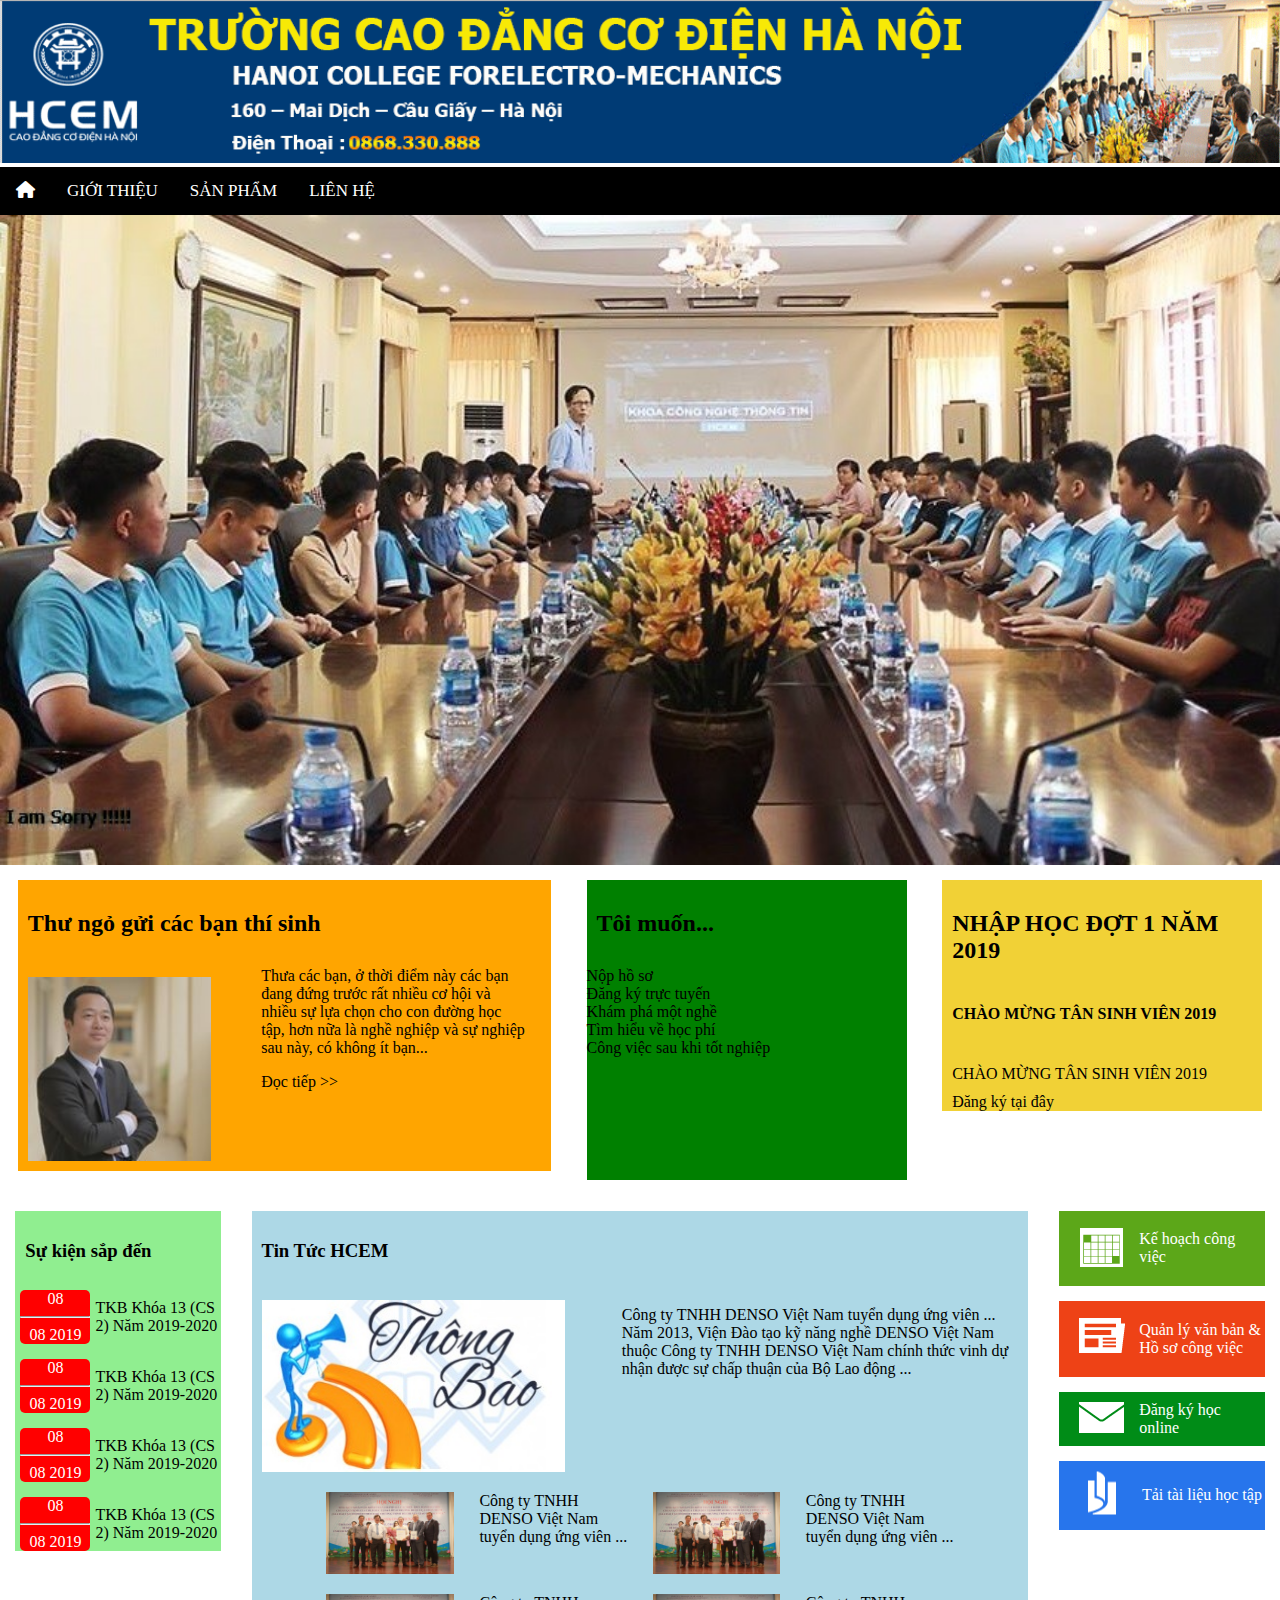
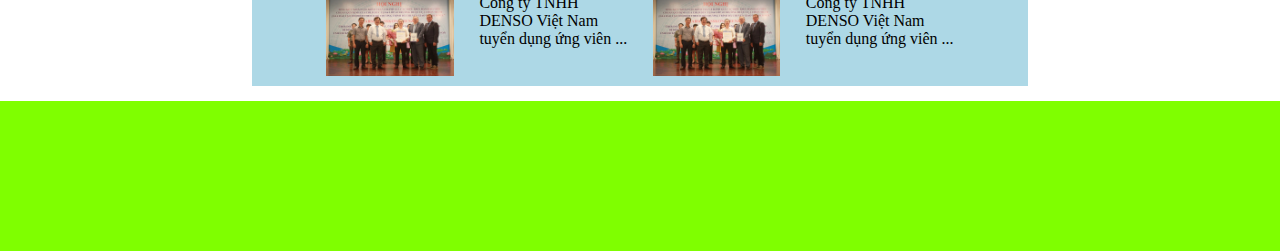
<file: index.html>
<!DOCTYPE html>
<html lang="en">
  <head>
    <meta charset="UTF-8" />
    <meta http-equiv="X-UA-Compatible" content="IE=edge" />
    <meta name="viewport" content="width=device-width, initial-scale=1.0" />
    <title>Lưu Đức Cao</title>
   
    <link rel="stylesheet" href="./style.css" />
    <link
      rel="stylesheet"
      href="https://cdnjs.cloudflare.com/ajax/libs/font-awesome/6.0.0-beta2/css/all.min.css"
    />
  </head>
  <body>
    <header class="col-12">
      <img class="banner" src="./banner.gif" alt="ảnh banner" />
    </header>
          <!----------->
    <main >
      <nav class="col-12 row ">
          <a href="#" class="nav__home"><i class="fas fa-home" aria-hidden="true"></i></a>
        <a href="#" class="nav__item">GIỚI THIỆU</a>
        <a href="#" class="nav__item">SẢN PHẨM</a>
        <a href="#" class="nav__item">LIÊN HỆ</a>
      </nav>
          <!----------->
      <section class="image col-12">
        <img class="image__ col-12" src="./1.jpg" alt="ảnh bìa trường" />
      </section>
          <!----------->
      <section class="col-12">
        <div class="container">
          <!----------->
          <article class="box f-r-s">
            <div class="content1 col-5">
              <h2 class="h">Thư ngỏ gửi các bạn thí sinh</h2>
              <article class="f-r">
                <div class="col-5">
                <img class="col-11 h" src="./hieutruong.jpg" alt="anh hieu truong" />
                </div>
                <div class="content1__text col-6 c-o-0_4">
                  Thưa các bạn, ở thời điểm này các bạn đang đứng trước rất nhiều cơ hội và nhiều sự lựa chọn cho con đường học tập, hơn nữa là nghề nghiệp và sự nghiệp sau này, có không ít bạn...</p>
                  <a href="">Đọc tiếp >></a>
                </div>
              </article>
            </div>
            <div class="content2 col-3 c-o-0_3">
              
              <h2 class="h ">Tôi muốn...</h2>
              <li><a href="#">Nộp hồ sơ</a></li>
              <li><a href="#">Đăng ký trực tuyến</a></li>
              <li><a href="#">Khám phá một nghề</a></li>
              <li><a href="#">Tìm hiểu về học phí</a></li>
              <li><a href="#">Công việc sau khi tốt nghiệp</a></li>
              
            </div>
            <div class="content3 col-3 c-o-0_6">
              <h2 class="h">NHẬP HỌC ĐỢT 1 NĂM 2019</h2>
              <h4 class="h">CHÀO MỪNG TÂN SINH VIÊN 2019</h4>
              <div class="h">CHÀO MỪNG TÂN SINH VIÊN 2019</div>
              <a href="" class="h">Đăng ký tại đây</a>
            </div>
          </article>
          <!----------->
          <article class="box f-r-s">
            <div class="content4 col-2">
              <h3 class="h">Sự kiện sắp đến</h3>
              
              <ul>
                <li class="col-12 f-r-c">
                  <div class="col-8">
                    <span>08</span>
                    <hr>
                    <span>08 2019</span>
                  </div>
                  <a href="">TKB Khóa 13 (CS 2) Năm 2019-2020</a>
                </li>
              </ul>
              <ul>
                <li class="col-12 f-r-c">
                  <div class="col-8">
                    <span>08</span>
                    <hr>
                    <span>08 2019</span>
                  </div>
                  <a href="">TKB Khóa 13 (CS 2) Năm 2019-2020</a>
                </li>
              </ul>
              <ul>
                <li class="col-12 f-r-c">
                  <div class="col-8">
                    <span>08</span>
                    <hr>
                    <span>08 2019</span>
                  </div>
                  <a href="">TKB Khóa 13 (CS 2) Năm 2019-2020</a>
                </li>
              </ul>
              <ul>
                <li class="col-12 f-r-c">
                  <div class="col-8">
                    <span>08</span>
                    <hr>
                    <span>08 2019</span>
                  </div>
                  <a href="">TKB Khóa 13 (CS 2) Năm 2019-2020</a>
                </li>
              </ul>
              
            </div>
            <div class="content5 col-7_5 c-o-0_2">
              <h3 class="h">Tin Tức HCEM</h3>
              <div class="items">
                <div class="col-12 item">
                  <img class="col-5 h" src="./img/tb.jpg" alt="">
                  <p class="col-6 c-o-0_6"> 
                    <a href="#">Công ty TNHH DENSO Việt Nam tuyển dụng ứng viên ...</a>
                    <br>

							      Năm 2013, Viện Đào tạo kỹ năng nghề DENSO Việt Nam thuộc Công ty TNHH DENSO Việt Nam chính thức vinh dự nhận được sự chấp thuận của Bộ Lao động ...
                  
                  </p>
                </div>
              
                <div class="c-o-1 ">
                  <div class="col-1"></div>
                  <div class="col-11 item">
                    <div class="col-12 ">
                    <li class="col-12 f-r fl h">
                      <img class="col-5" src="./5.jpg" alt="">
                     <a class="col-6 c-o-1" href="#">Công ty TNHH DENSO Việt Nam tuyển dụng ứng viên ...</a>
                    </li>
                     <li class="col-12 f-r fl h">
                      <img class="col-5" src="./5.jpg" alt="">
                     <a class="col-6 c-o-1" href="#">Công ty TNHH DENSO Việt Nam tuyển dụng ứng viên ...</a>
                    </li>
                    </div>
                     <div class="col-12">
                    <li class="col-12 f-r fl h">
                      <img class="col-5" src="./5.jpg" alt="">
                     <a class="col-6 c-o-1" href="#">Công ty TNHH DENSO Việt Nam tuyển dụng ứng viên ...</a>
                    </li>
                     <li class="col-12 f-r fl h">
                      <img class="col-5" src="./5.jpg" alt="">
                     <a class="col-6 c-o-1" href="#">Công ty TNHH DENSO Việt Nam tuyển dụng ứng viên ...</a>
                    </li>
                    </div>
                  </div>
                </div>
              </div>
            </div>

            <div class="content6 col-2 c-o-0_2">
              <div class="calendarDate m-b f-r-c">
                
                  <a href="#" class="p-l">Kế hoạch công việc</a>
                
              </div>
              <div class="img-adv m-b f-r-c">
                
                  <a href="#" class="p-l">Quản lý văn bản & Hồ sơ công việc</a>
                
              </div>
              <div class="img-dktt m-b f-r-c">
                
                  <a href="#" class="p-l">Đăng ký học online</a>
                
              </div>
              <div class="img-adv2 f-r-c">
                
                  <a href="#" class="p-l">Tải tài liệu học tập</a>
                
              </div>
            </div>
          </article>
        </div>
      </section>
    </main>
          
    <footer></footer>
  </body>
</html>
</file>
<file: style.css>
/*mobile*/
* {
  box-sizing: border-box;
}
body,
header {
  margin: 0px;
  padding: 0px;
}

a {
  text-decoration: none;
  color: black;
}
img {
  width: 100%;
  overflow: hidden;
}
.h {
  padding: 10px;
}

ul,
li {
  display: block;
  margin: 0px;
  padding: 0px;
  list-style: none;
}
.p {
  padding: 0px;
}
.p-l {
  padding-left: 80px;
}
.m {
  margin: 10px;
}
.m-b {
  margin-bottom: 15px;
}
.f-l {
  display: flex;
  flex-direction: column;
}
.f-r-c {
  display: flex;
  flex-direction: row;
  align-items: center;
}

.fl {
  float: left;
  clear: both;
}
.item {
  display: flex;
  flex-direction: row;
}

.banner {
  width: 100%;
  height: auto;
}
nav {
  width: 100%;
  height: 48px;
  background-color: black;
  display: flex;
  flex-direction: row;
  justify-content: flex-start;
  align-items: center;
}
nav a {
  padding: 14px 16px;
  text-decoration: none;
  color: white;
  font-size: 17px;
}
nav a:hover {
  background-color: #ddd;
  color: black;
}
.nav__item {
  display: none;
}

.image__ {
  max-width: 100%;
  clear: both;
}

.container {
  display: block;
}

.content1 {
  background-color: orange;
  box-sizing: border-box;
}
.content1 h2,
.content2 h2,
.content3 h2 {
  margin: 0.83em 0;
}
.content1 img {
  max-width: 100%;
  height: 100%;
}
.content2 {
  height: 300px;
  background-color: green;
}
.content3 {
  background-color: #f1d136;
}

.content4 {
  background-color: lightgreen;
}

.content4 ul {
  margin: 15px 0px 0px;
}

.content4 div {
  text-align: center;
  margin: 0 40px;
  background-color: red;
  border-radius: 5px;
  color: white;
}

.content5 {
  background-color: lightblue;
}

.content6 a {
  color: white;
  font-size: 16px;
}
.calendarDate {
  height: 75px;
  background: url(./calendar.png) no-repeat left #5ca719;
}
.img-adv2 {
  height: 69px;
  background: url(./tailieuhoctap.png) no-repeat left #2775ec;
}
.img-adv {
  height: 76px;
  background: url(./hoso.png) no-repeat left #ee4216;
}
.img-dktt {
  height: 54px;
  background: url(./mail.png) no-repeat left #008c17;
}

footer {
  width: 100%;
  height: 150px;
  background-color: chartreuse;
}

/*pc low*/
@media (min-width: 740px) {
  [class*="col-"] {
    display: block;
  }
  .row {
    display: flex;
    flex-direction: row;
    flex-flow: nowrap;
    align-items: center;
  }
  .col-0 {
    display: none;
  }
  .col-1 {
    width: 8.33%;
  }
  .col-2 {
    width: 16.66%;
  }
  .col-3 {
    width: 25%;
  }
  .col-4 {
    width: 33.33%;
  }
  .col-5 {
    width: 41.66%;
  }
  .col-5_5 {
    width: 47%;
  }
  .col-6 {
    width: 50%;
  }
  .col-7 {
    width: 58.33%;
  }
  .col-7_5 {
    width: 63%;
  }
  .col-8 {
    width: 66.66%;
  }
  .col-9 {
    width: 75%;
  }
  .col-10 {
    width: 83.33%;
  }
  .col-11 {
    width: 91.66%;
  }
  .col-12 {
    width: 100%;
  }

  .c-o-0_1 {
    margin-left: 1%;
  }
  .c-o-0_2 {
    margin-left: 2%;
  }
  .c-o-0_3 {
    margin-left: 3%;
  }
  .c-o-0_4 {
    margin-left: 4%;
  }
  .c-o-0_5 {
    margin-left: 5%;
  }
  .c-o-0_6 {
    margin-left: 6%;
  }
  .c-o-0_7 {
    margin-left: 7%;
  }

  .c-o-1 {
    margin-left: 8.33%;
  }
  .c-o-2 {
    margin-left: 16.66%;
  }
  .c-o-3 {
    margin-left: 25%;
  }
  .c-o-4 {
    margin-left: 33.33%;
  }
  .c-o-5 {
    margin-left: 41.66%;
  }
  .c-o-6 {
    margin-left: 50%;
  }
  .c-o-7 {
    margin-left: 58.33%;
  }
  .c-o-8 {
    margin-left: 66.66%;
  }
  .c-o-9 {
    margin-left: 75%;
  }
  .c-o-10 {
    margin-left: 83.33%;
  }
  .c-o-11 {
    margin-left: 91.66%;
  }
  .c-o-12 {
    margin-left: 100%;
  }

  .box > div {
    margin: 1.2%;
  }
  ul,
  li {
    display: block;
    margin: 0px;
    padding: 0px;
    list-style: none;
  }
  .p {
    padding: 0px;
  }
  .p-l {
    padding-left: 80px;
  }
  .m {
    margin: 10px;
  }
  .m-b {
    margin-bottom: 15px;
  }
  .f-l {
    display: flex;
    flex-direction: column;
  }
  .f-r-c {
    display: flex;
    flex-direction: row;
    align-items: center;
    justify-content: space-around;
  }
  .f-r-s {
    display: flex;
    flex-direction: row;
    justify-content: space-around;
    align-items: flex-start;
  }
  .fl {
    float: left;
    clear: both;
  }
  .content4 .event,
  .item,
  .f-r {
    display: flex;
    flex-direction: row;
  }

  .banner {
    width: 100%;
    height: auto;
  }
  nav {
    width: 100%;
    height: 48px;
    background-color: black;
    display: flex;
    flex-direction: row;
    justify-content: flex-start;
    align-items: center;
  }
  nav a {
    padding: 14px 16px;
    text-decoration: none;
    color: white;
    font-size: 17px;
  }
  nav a:hover {
    background-color: #ddd;
    color: black;
  }
  .nav__item {
    display: block;
  }

  .content4 div {
    text-align: center;
    margin: 0 5px;
    background-color: red;
    border-radius: 5px;
    color: white;
  }
}
</file>
